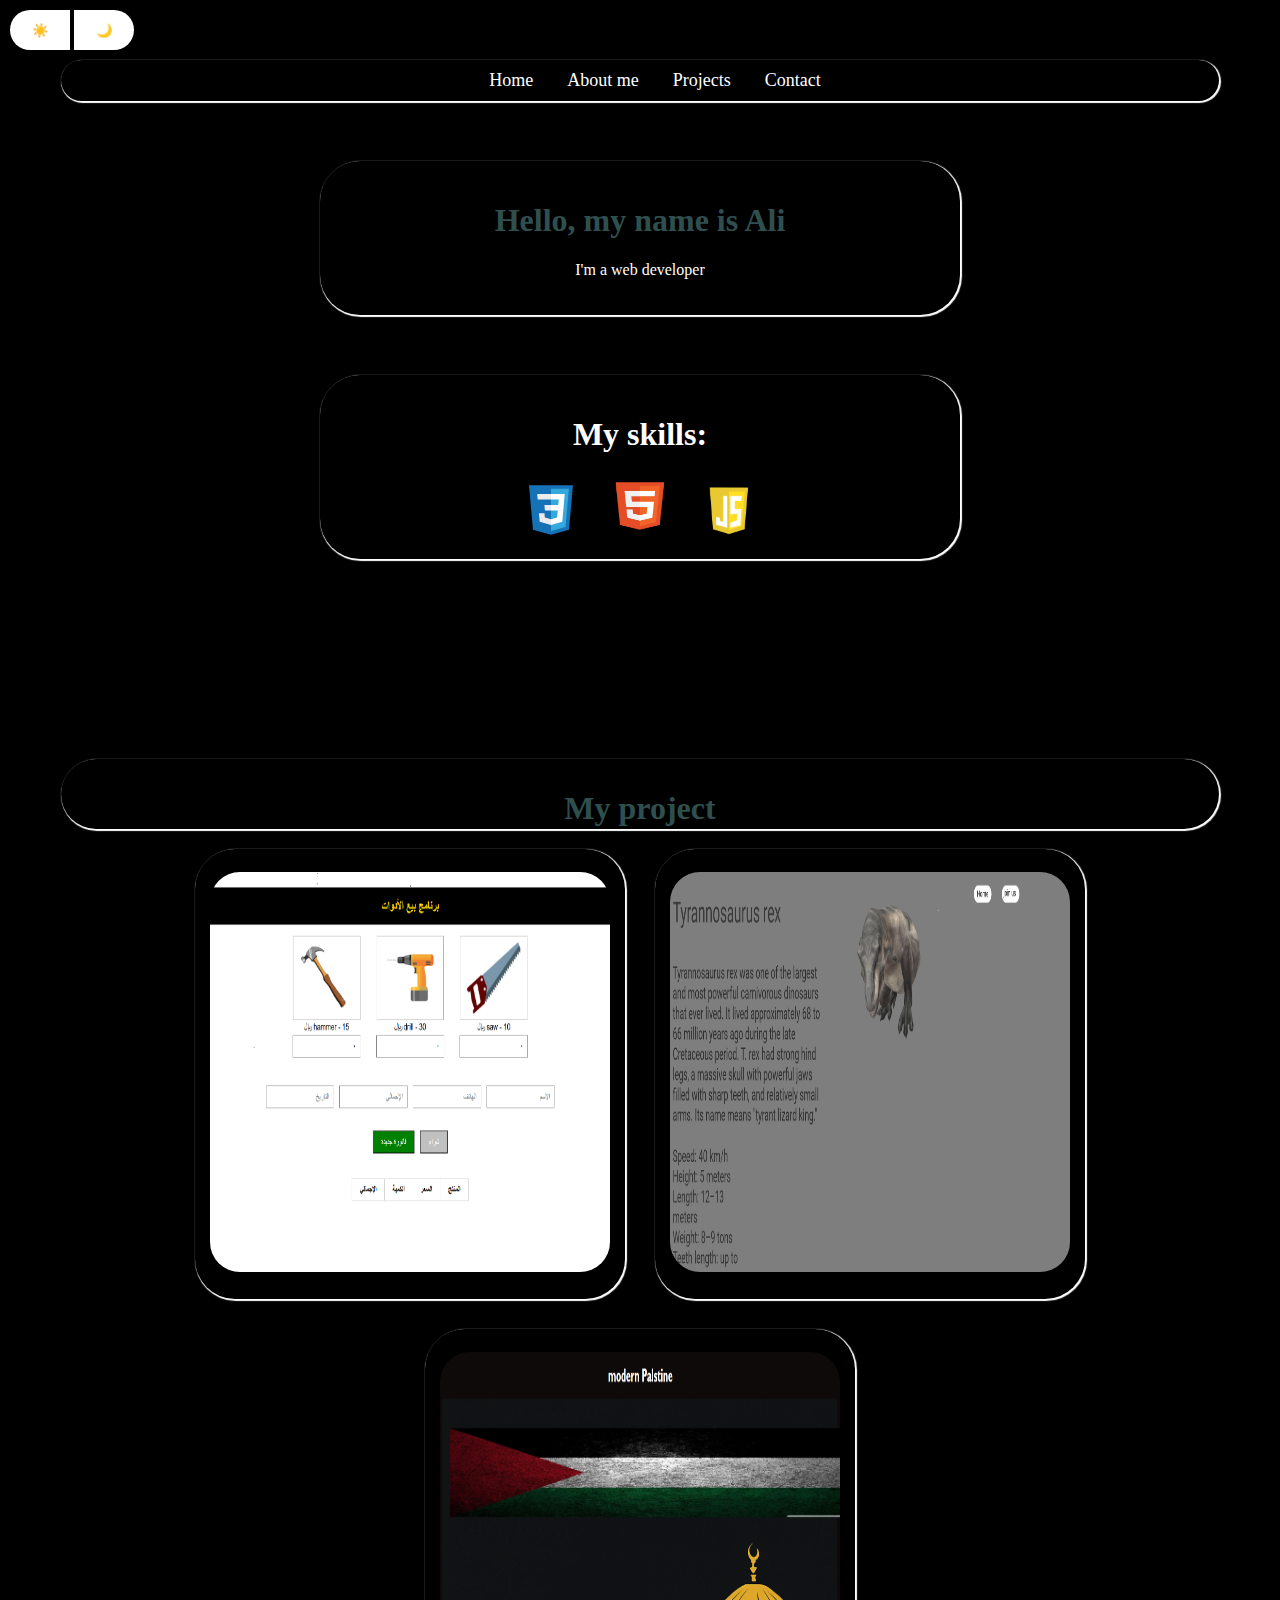
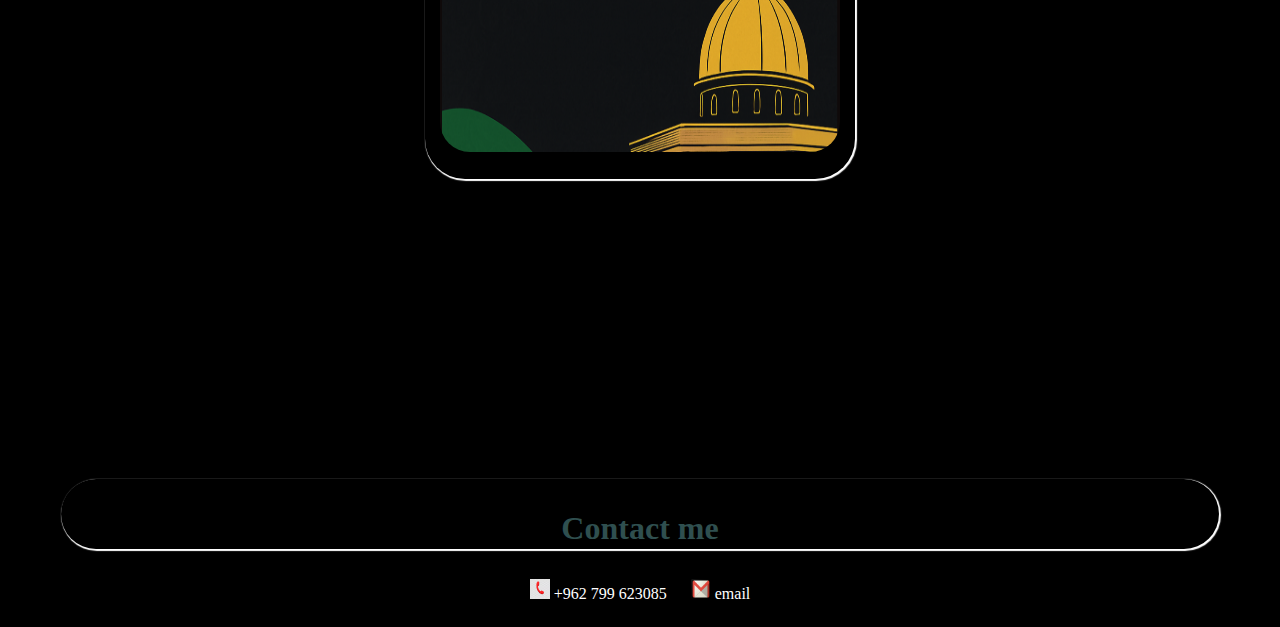
<file: index.html>
<!DOCTYPE html>
<html>
<head>
    <meta charset='utf-8'>
    <meta http-equiv='X-UA-Compatible' content='IE=edge'>
    <title>Ali</title>
    <meta name='viewport' content='width=device-width, initial-scale=1'>
    
    <!-- jQuery -->
    <script src="https://code.jquery.com/jquery-3.7.1.min.js"></script>

    <style>
        /* الوضع الأساسي ليلي */
        body.dark-mode{
            background-color: black;
            color: white;
        }
        body.light-mode{
            background-color: white;
            color: black;
        }

        .bo{            
            height: 50px;
            border-radius: 40px;
            box-shadow: 1px 1px 1px 1px ;
            margin: 20px auto;
            padding: 10px;
            width: 90%;
            max-width: 1500px;
            transition: all 0.3s ease;
            margin-top: 200px;
            
            }
            .bol{            
            height: 50px;
            border-radius: 40px;
            box-shadow: 1px 1px 1px 1px ;
            margin: 20px auto;
            padding: 10px;
            width: 90%;
            max-width: 1500px;
            transition: all 0.3s ease;
            margin-top: 300px;
            
            }

        .box {
            border-radius: 40px;
            box-shadow: 1px 1px 1px 1px currentColor;
            margin: 60px auto;
            padding: 20px;
            width: 90%;
            max-width: 600px;
            transition: all 0.3s ease;
            
        }
        .bx {
            border-radius: 40px;
            box-shadow: 1px 1px 1px 1px currentColor;
            margin: 60px auto;
            padding: 10px;
            width: 90%;
            max-width: 1500px;
            transition: all 0.3s ease;
            
            
        }

        button {
            width: 60px;
            height: 40px;
            background-color: white;
            border: none;
            cursor: pointer;
        }

        #n1 {
            border-radius: 40px 0px 0px 40px;
        }

        #n2 {
            border-radius: 0px 40px 40px 0px;
        }

        ul {
            list-style-type: none;
        }

        li {
            display: inline-block;
            margin-left: 30px;
            font-size: large;
        }
        .jk:hover{color: darkslategray; ;}
        .bx:hover{width: 500px;}
        .box:hover{width: 1000px;padding: 40px;}
        .bol:hover{width: 500px;}
        .bo:hover{width: 500px;}
        .kl:hover{height: 300px; width: 300px;}


        

    </style>

    
<script>
    $(document).ready(function(){
        // وضع نهاري
        $('#n1').click(function(){
            $('body').removeClass('dark-mode').addClass('light-mode');
        });

        // وضع ليلي
        $('#n2').click(function(){
            $('body').removeClass('light-mode').addClass('dark-mode');
        });
    });
</script>
        
        


                
            

            
            
    </script>
</head>

<body class="dark-mode">
    <div style="position: fixed; top: 10px; left: 10px;">
        <button id="n1">☀️</button>
        <button id="n2">🌙</button>
    </div>

    <center>
        <ul class="bx" id="io">
            <li class="jk">Home</li>
            <li class="jk">About me</li>
            <li class="jk">Projects</li>
            <li class="jk">Contact</li>
        </ul>

        <ul class="box" id="ioo">
            <h1 style="color: darkslategray;">Hello, my name is Ali</h1>
            <p>I'm a web developer</p>
        </ul>

        <ul class="box">
            <h1>My skills:</h1>
            <img src="css-fcba6b473cb1125595dc28163be24eb673907258b5f6f6c82967a0587a9df20c.svg" width="100" height="50">
            <img src="htmll.png" width="70" height="60">
            <img src="jss.png" width="100" height="60">
        </ul>
        <ul class="bo"><h1  style="color: darkslategray; margin-bottom: 600px;"    >My project</h1></ul>
        <style>
            .project-box {
                background-color: black;
                width: 430px;
                height: 450px;
                border-radius: 40px;
                box-shadow: 1px 1px 1px 1px white;
                display: flex;
                justify-content: center;
                align-items: center;
                transition: 0.3s;
            }
        
            .project-box img {
                border-radius: 30px;
                width: 400px;
                height: 400px;
            }
        </style>
        
        <div style="display: flex; justify-content: center; gap: 30px; flex-wrap: wrap; margin-top: 20px;">
            
            <div id="project1" class="project-box">
                <a href=" https://tools-markett.onrender.com/">
                    <img src="Screenshot 2025-06-25 075935.png">
                </a>
            </div>
        
            <div id="project2" class="project-box">
                <a href="https://ycwknlmt33.preview.dora.run/?project=2424855&device=Desktop&high-performance=true">
                    <img src="Screenshot 2025-06-25 082629.png">
                </a>
            </div>
        
            <div id="project3" class="project-box">
                <a href="https://ali600118.github.io/Free-Palestine/">
                    <img src="Screenshot 2025-07-03 092742.png">
                </a>
            </div>
        
        </div>
        
    
            
             
            
        
        
            
        
        
        


        <ul class="bol"><h1 style=" color: darkslategray; ">Contact me</h1></ul>
        <img src="phone.avif" width="20" height="20">
        <p style="display: inline-block;">+962 799 623085</p>
        <img src="gmail.webp" width="20" height="20" style="margin-left: 20px;">
        <p style="display: inline-block;">email</p>
    </center>
</body>
</html>
</file>
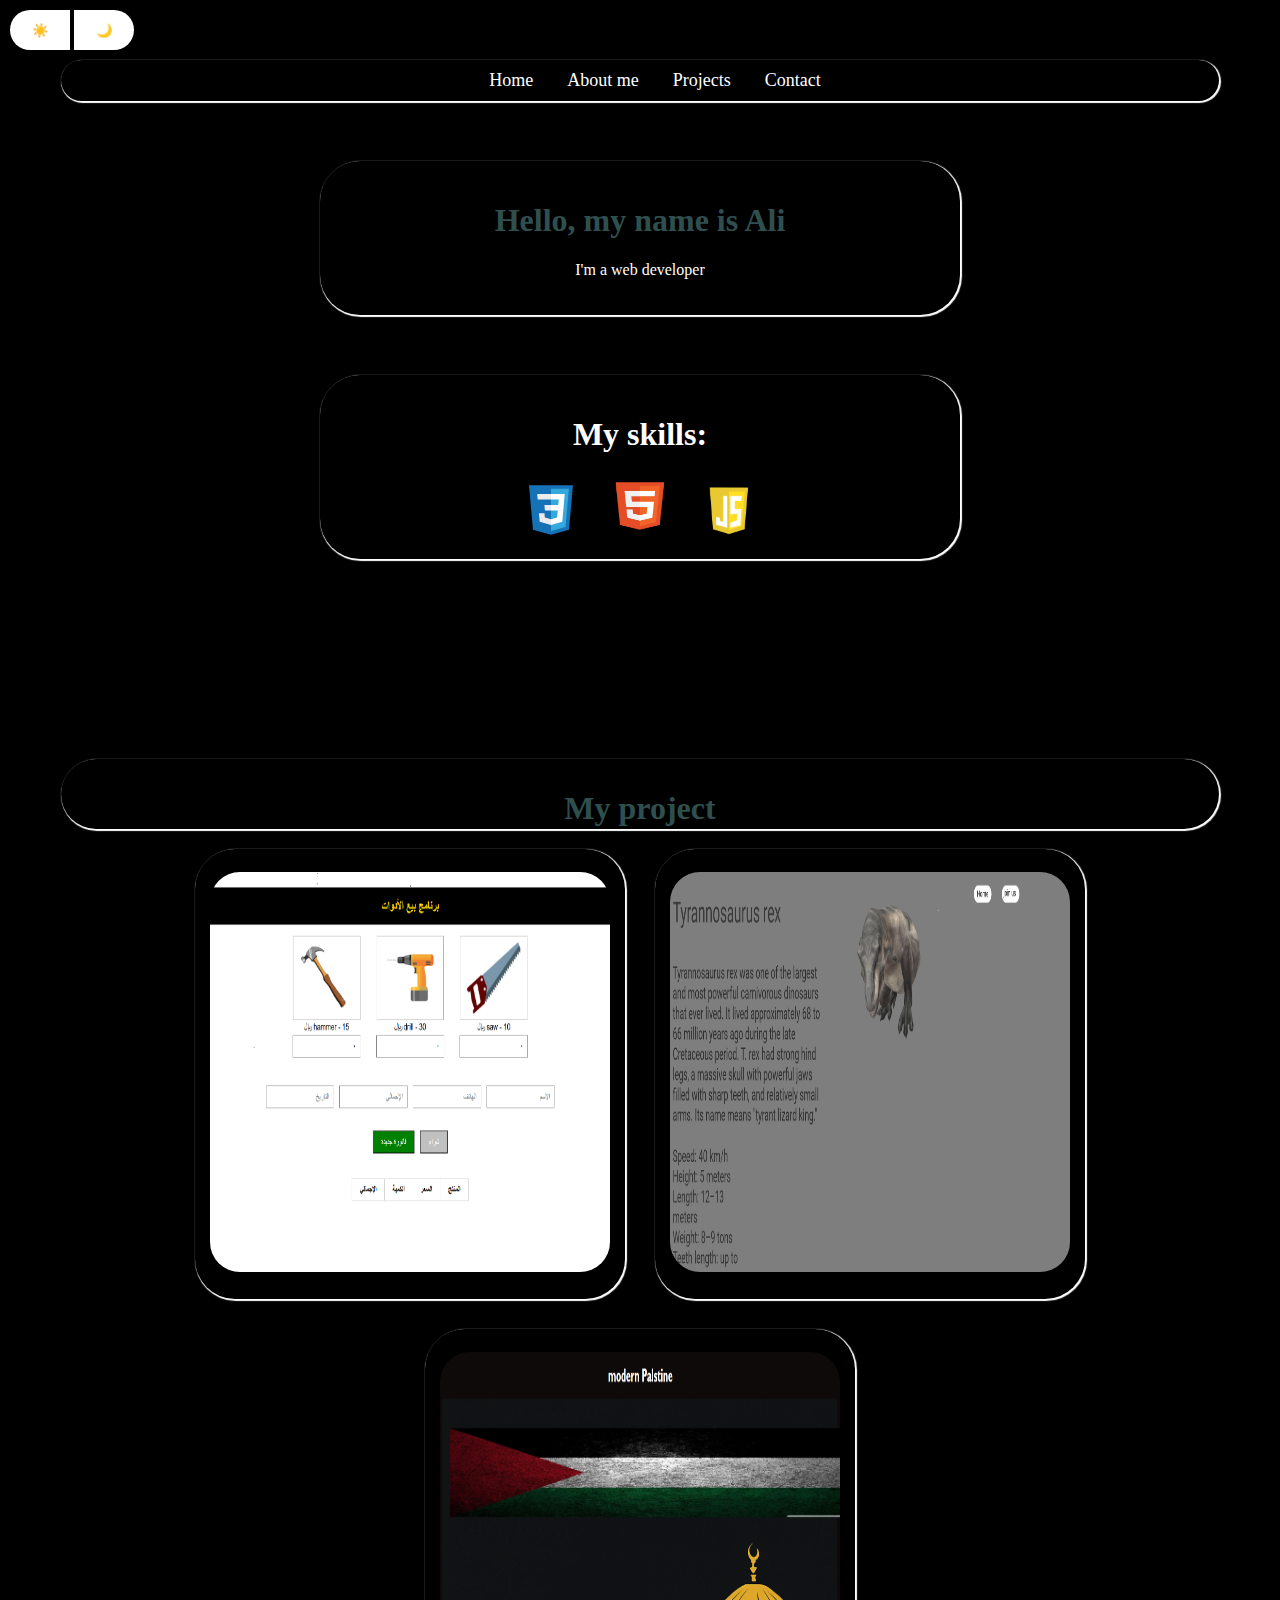
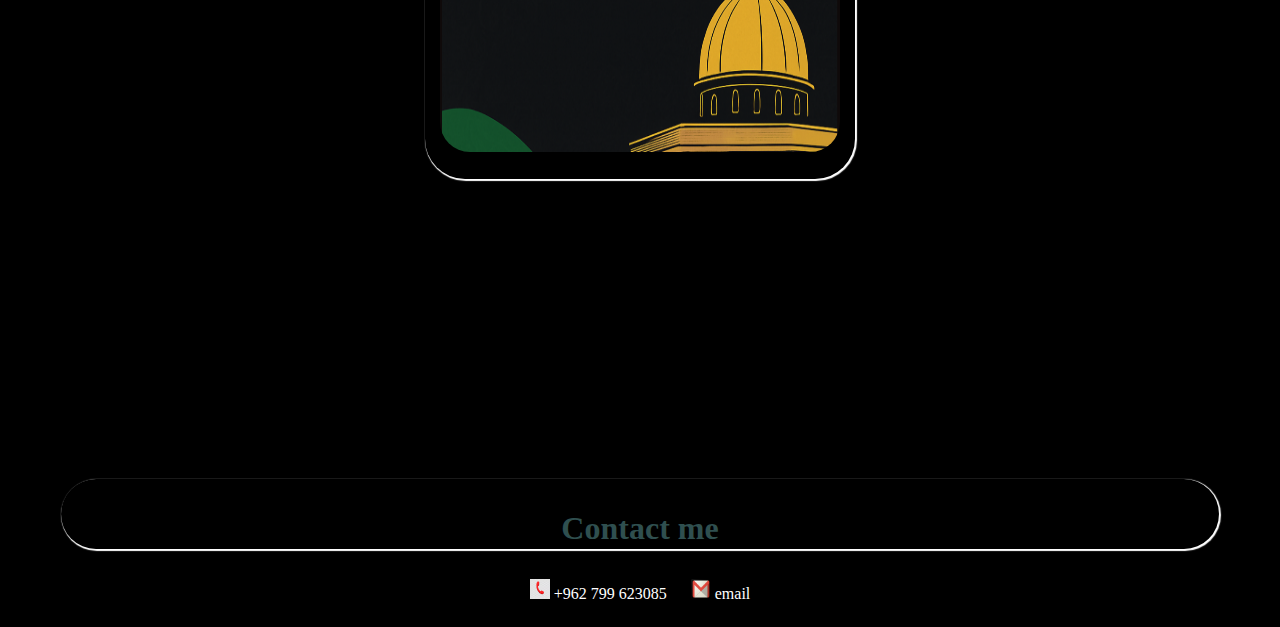
<file: index.html.html>
<!DOCTYPE html>
<html>
<head>
    <meta charset='utf-8'>
    <meta http-equiv='X-UA-Compatible' content='IE=edge'>
    <title>Ali</title>
    <meta name='viewport' content='width=device-width, initial-scale=1'>
    
    <!-- jQuery -->
    <script src="https://code.jquery.com/jquery-3.7.1.min.js"></script>

    <style>
        /* الوضع الأساسي ليلي */
        body.dark-mode{
            background-color: black;
            color: white;
        }
        body.light-mode{
            background-color: white;
            color: black;
        }

        .bo{            
            height: 50px;
            border-radius: 40px;
            box-shadow: 1px 1px 1px 1px ;
            margin: 20px auto;
            padding: 10px;
            width: 90%;
            max-width: 1500px;
            transition: all 0.3s ease;
            margin-top: 200px;
            
            }
            .bol{            
            height: 50px;
            border-radius: 40px;
            box-shadow: 1px 1px 1px 1px ;
            margin: 20px auto;
            padding: 10px;
            width: 90%;
            max-width: 1500px;
            transition: all 0.3s ease;
            margin-top: 300px;
            
            }

        .box {
            border-radius: 40px;
            box-shadow: 1px 1px 1px 1px currentColor;
            margin: 60px auto;
            padding: 20px;
            width: 90%;
            max-width: 600px;
            transition: all 0.3s ease;
            
        }
        .bx {
            border-radius: 40px;
            box-shadow: 1px 1px 1px 1px currentColor;
            margin: 60px auto;
            padding: 10px;
            width: 90%;
            max-width: 1500px;
            transition: all 0.3s ease;
            
            
        }

        button {
            width: 60px;
            height: 40px;
            background-color: white;
            border: none;
            cursor: pointer;
        }

        #n1 {
            border-radius: 40px 0px 0px 40px;
        }

        #n2 {
            border-radius: 0px 40px 40px 0px;
        }

        ul {
            list-style-type: none;
        }

        li {
            display: inline-block;
            margin-left: 30px;
            font-size: large;
        }
        .jk:hover{color: darkslategray; ;}
        .bx:hover{width: 500px;}
        .box:hover{width: 1000px;padding: 40px;}
        .bol:hover{width: 500px;}
        .bo:hover{width: 500px;}
        .kl:hover{height: 300px; width: 300px;}


        

    </style>

    
<script>
    $(document).ready(function(){
        // وضع نهاري
        $('#n1').click(function(){
            $('body').removeClass('dark-mode').addClass('light-mode');
        });

        // وضع ليلي
        $('#n2').click(function(){
            $('body').removeClass('light-mode').addClass('dark-mode');
        });
    });
</script>
        
        


                
            

            
            
    </script>
</head>

<body class="dark-mode">
    <div style="position: fixed; top: 10px; left: 10px;">
        <button id="n1">☀️</button>
        <button id="n2">🌙</button>
    </div>

    <center>
        <ul class="bx" id="io">
            <li class="jk">Home</li>
            <li class="jk">About me</li>
            <li class="jk">Projects</li>
            <li class="jk">Contact</li>
        </ul>

        <ul class="box" id="ioo">
            <h1 style="color: darkslategray;">Hello, my name is Ali</h1>
            <p>I'm a web developer</p>
        </ul>

        <ul class="box">
            <h1>My skills:</h1>
            <img src="css-fcba6b473cb1125595dc28163be24eb673907258b5f6f6c82967a0587a9df20c.svg" width="100" height="50">
            <img src="htmll.png" width="70" height="60">
            <img src="jss.png" width="100" height="60">
        </ul>
        <ul class="bo"><h1  style="color: darkslategray; margin-bottom: 600px;"    >My project</h1></ul>
        <style>
            .project-box {
                background-color: black;
                width: 430px;
                height: 450px;
                border-radius: 40px;
                box-shadow: 1px 1px 1px 1px white;
                display: flex;
                justify-content: center;
                align-items: center;
                transition: 0.3s;
            }
        
            .project-box img {
                border-radius: 30px;
                width: 400px;
                height: 400px;
            }
        </style>
        
        <div style="display: flex; justify-content: center; gap: 30px; flex-wrap: wrap; margin-top: 20px;">
            
            <div id="project1" class="project-box">
                <a href=" http://127.0.0.1:5000">
                    <img src="Screenshot 2025-06-25 075935.png">
                </a>
            </div>
        
            <div id="project2" class="project-box">
                <a href="https://218wyqmdtz.preview.dora.run/?project=2424855&device=Desktop&high-performance=true">
                    <img src="Screenshot 2025-06-25 082629.png">
                </a>
            </div>
        
            <div id="project3" class="project-box">
                <a href="file:///C:/Users/Ali_a/OneDrive/Desktop/rellay/second/beb.html/beb.html">
                    <img src="Screenshot 2025-07-03 092742.png">
                </a>
            </div>
        
        </div>
        
    
            
             
            
        
        
            
        
        
        


        <ul class="bol"><h1 style=" color: darkslategray; ">Contact me</h1></ul>
        <img src="phone.avif" width="20" height="20">
        <p style="display: inline-block;">+962 799 623085</p>
        <img src="gmail.webp" width="20" height="20" style="margin-left: 20px;">
        <p style="display: inline-block;">email</p>
    </center>
</body>
</html>
</file>
